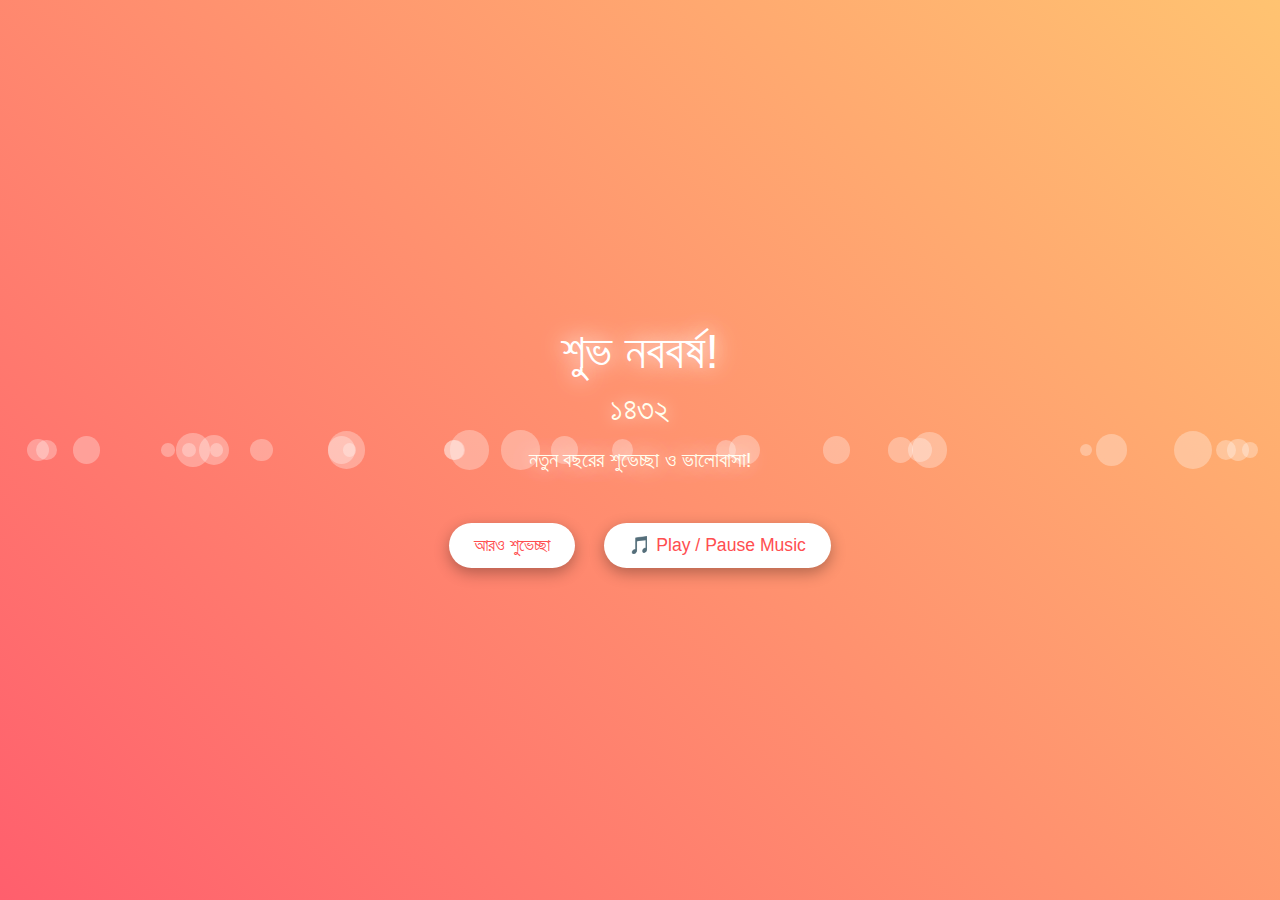
<file: index.html>
<!DOCTYPE html>
<html lang="bn">
<head>
    <meta charset="UTF-8">
    <meta name="viewport" content="width=device-width, initial-scale=1.0">
    <title>শুভ নববর্ষ ১৪৩২ | Pohela Boishakh</title>
    <link rel="stylesheet" href="style.css">
</head>
<body>

<!-- Background Music -->
<audio id="bg-music" loop>
    <source src="boishakhi_song.mp3" type="audio/mpeg">
    আপনার ব্রাউজার অডিও প্লে সমর্থন করে না।
</audio>

<div class="greeting" id="wish">
    শুভ নববর্ষ!
    <div class="year">১৪৩২</div>
    <div class="subtext">নতুন বছরের শুভেচ্ছা ও ভালোবাসা!</div>
    <div class="button-container">
        <button onclick="changeWish()">আরও শুভেচ্ছা</button>
        <button onclick="toggleMusic()">🎵 Play / Pause Music</button>
    </div>
</div>

<script src="script.js"></script>
</body>
</html>
</file>
<file: style.css>
body {
    margin: 0;
    padding: 0;
    height: 100vh;
    background: linear-gradient(45deg, #ff5f6d, #ffc371);
    display: flex;
    justify-content: center;
    align-items: center;
    overflow: hidden;
    font-family: 'Kalpurush', sans-serif;
}

.greeting {
    text-align: center;
    color: #fff;
    font-size: 3rem;
    text-shadow: 0 0 20px rgba(255,255,255,0.8), 0 0 30px rgba(255,255,255,0.5);
    animation: pulse 3s infinite ease-in-out;
}

.year {
    margin-top: 10px;
    font-size: 2rem;
    color: #ffe;
    text-shadow: 0 0 15px rgba(255,255,255,0.7);
    animation: fadeIn 4s infinite alternate;
}

.subtext {
    margin-top: 20px;
    font-size: 1.3rem;
    color: #ffe;
    animation: fadeIn 4s infinite alternate;
}

.button-container {
    margin-top: 35px;
}

button {
    margin: 8px;
    padding: 12px 25px;
    border: none;
    border-radius: 50px;
    background: #ffffff;
    color: #ff4e50;
    font-size: 1.1rem;
    cursor: pointer;
    box-shadow: 0 5px 15px rgba(0,0,0,0.3);
    transition: all 0.3s ease;
}

button:hover {
    background: #ff4e50;
    color: white;
    transform: translateY(-3px) scale(1.05);
    box-shadow: 0 8px 20px rgba(0,0,0,0.4);
}

@keyframes pulse {
    0% { transform: scale(1); opacity: 0.9; }
    50% { transform: scale(1.08); opacity: 1; }
    100% { transform: scale(1); opacity: 0.9; }
}

@keyframes fadeIn {
    from { opacity: 0.6; transform: translateY(10px); }
    to { opacity: 1; transform: translateY(0); }
}

.circle {
    position: absolute;
    border-radius: 50%;
    background: rgba(255,255,255,0.3);
    animation: floatUp linear infinite;
}

@keyframes floatUp {
    0% {
        transform: translateY(100vh);
        opacity: 0;
    }
    30% {
        opacity: 0.7;
    }
    100% {
        transform: translateY(-10vh);
        opacity: 0;
    }
}
</file>
